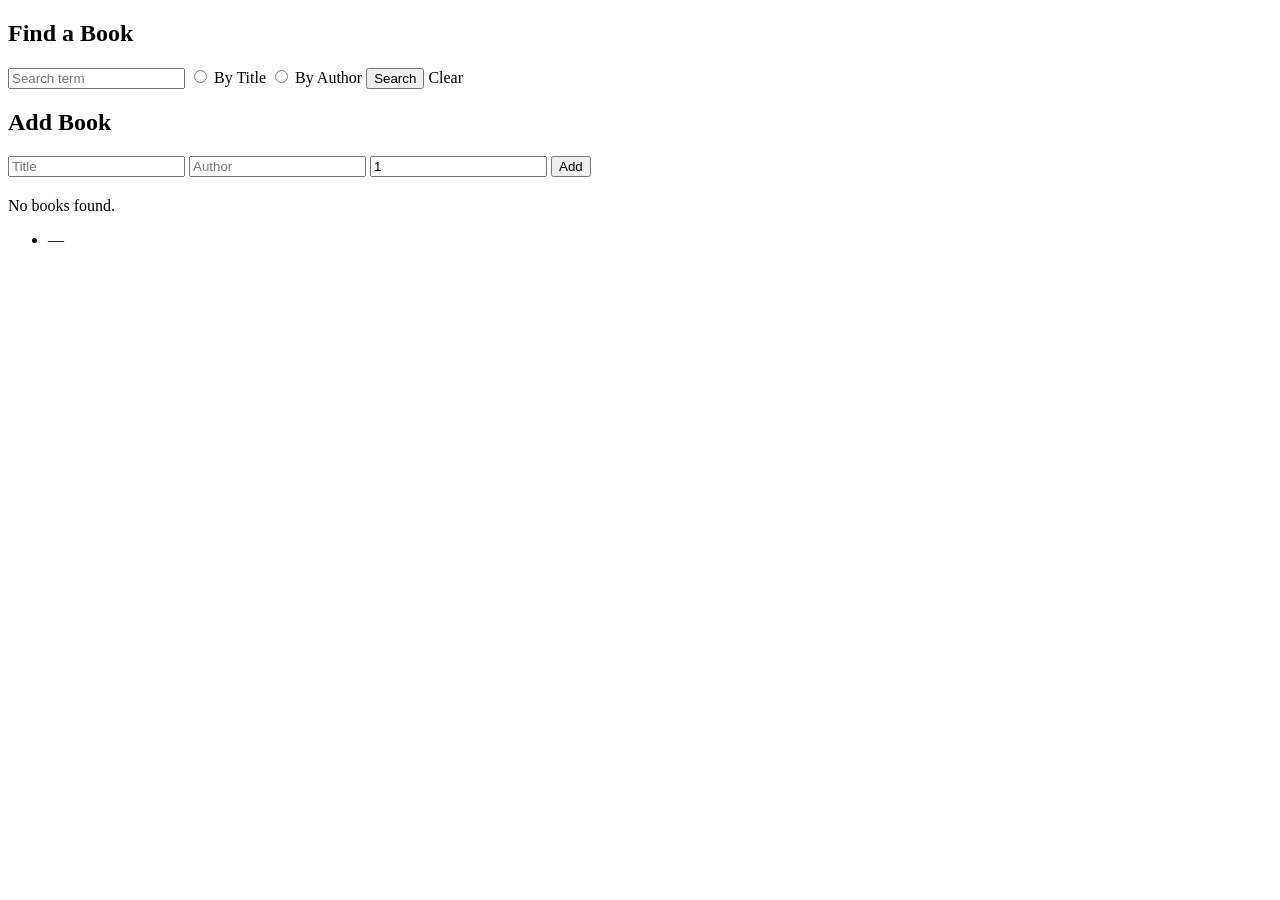
<file: libraq/bin/src/main/resources/templates/books.html>
<!doctype html>
<html xmlns:th="http://www.thymeleaf.org">
  <body>

    <!-- Search -->
    <h2>Find a Book</h2>
    <form th:action="@{/books}" method="get" style="margin-bottom:1rem;">
      <input name="q" th:value="${q}" placeholder="Search term">
      <label><input type="radio" name="by" value="title" th:checked="${by == 'title'}"> By Title</label>
      <label><input type="radio" name="by" value="author" th:checked="${by == 'author'}"> By Author</label>
      <button type="submit">Search</button>
      <a th:href="@{/books}">Clear</a>
    </form>

    <!-- Add -->
    <h2>Add Book</h2>
    <form th:action="@{/books}" method="post" style="margin-bottom:1rem;">
      <input name="title" placeholder="Title" required>
      <input name="author" placeholder="Author" required>
      <input name="copies" type="number" min="1" value="1">
      <button type="submit">Add</button>
    </form>

    <!-- Results -->
    <h2 th:text="${#strings.isEmpty(q) ? 'All Books' : 'Results'}"></h2>
    <div th:if="${#lists.isEmpty(books)}">No books found.</div>
    <ul>
      <li th:each="b : ${books}">
        <span th:text="${b.title}"></span> — 
        <span th:text="${b.author}"></span>
        <span th:text="${'(available ' + b.availableCopies + '/' + b.totalCopies + ')'}"></span>
      </li>
    </ul>

  </body>
</html>
</file>
